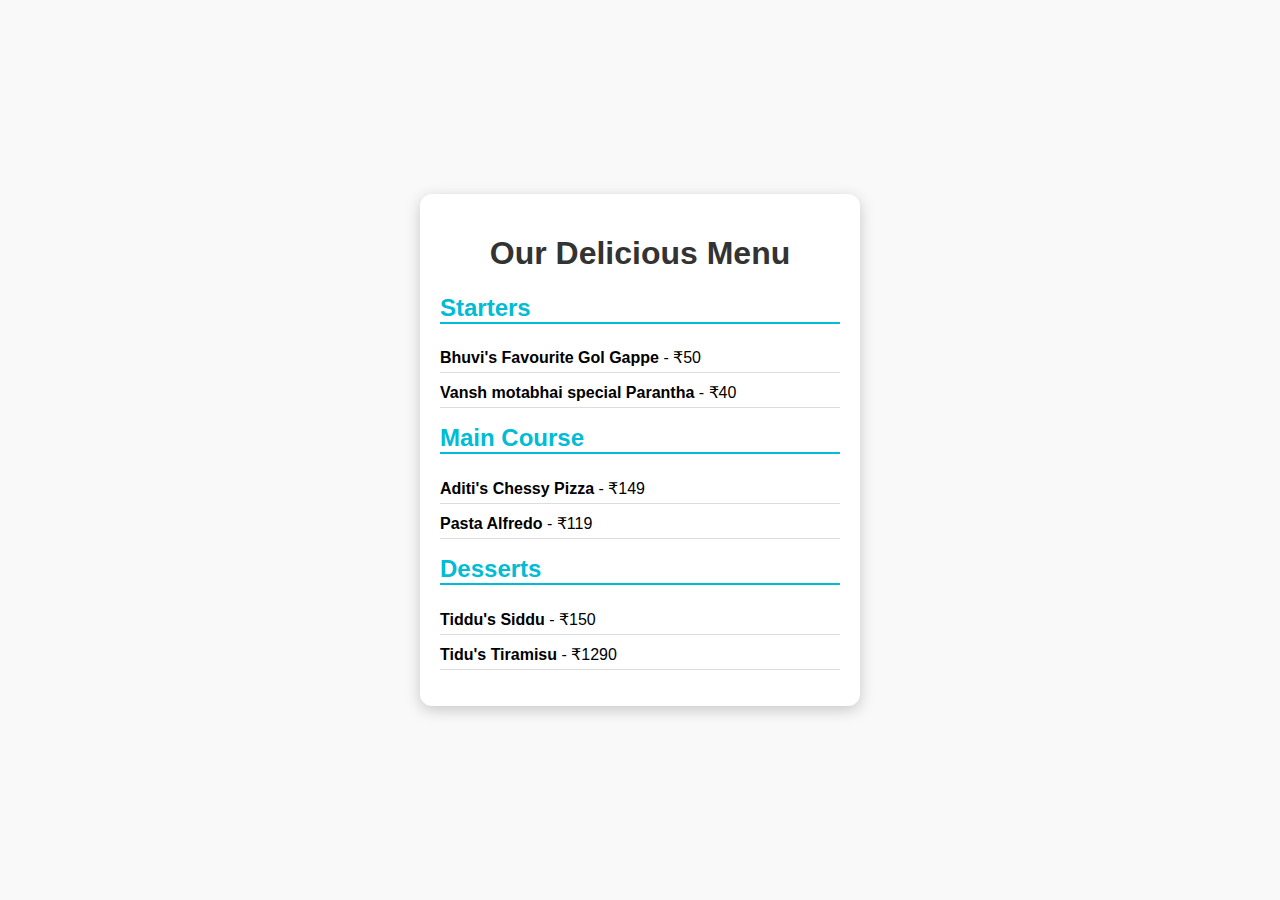
<file: index.html>
<!DOCTYPE html>
<html lang="en">
<head>
    <meta charset="UTF-8">
    <meta name="viewport" content="width=device-width, initial-scale=1.0">
    <title>Restaurant Menu</title>
    <link rel="stylesheet" href="style.css">
</head>
<body>
    <div class="container">
        <h1>Our Delicious Menu</h1>
        <div id="menu-list"></div>
    </div>

    <script src="script.js"></script>
</body>
</html>
</file>
<file: style.css>
body {
  font-family: Arial, sans-serif;
  background-color: #f9f9f9;
  display: flex;
  height: 100vh;
  justify-content: center;
  align-items: center;
  margin: 0;
}

.container {
  background: #fff;
  border-radius: 12px;
  padding: 20px;
  width: 100%;
  max-width: 400px;
  box-shadow: 0 4px 15px rgba(0, 0, 0, 0.2);
}

h1 {
  text-align: center;
  color: #333;
}

.category h2 {
  color: #00bcd4;
  border-bottom: 2px solid #00bcd4;
  margin-top: 10px;
}

ul {
  list-style: none;
  padding: 0;
}

li {
  margin: 5px 0;
  padding: 5px 0;
  border-bottom: 1px solid #ddd;
}
</file>
